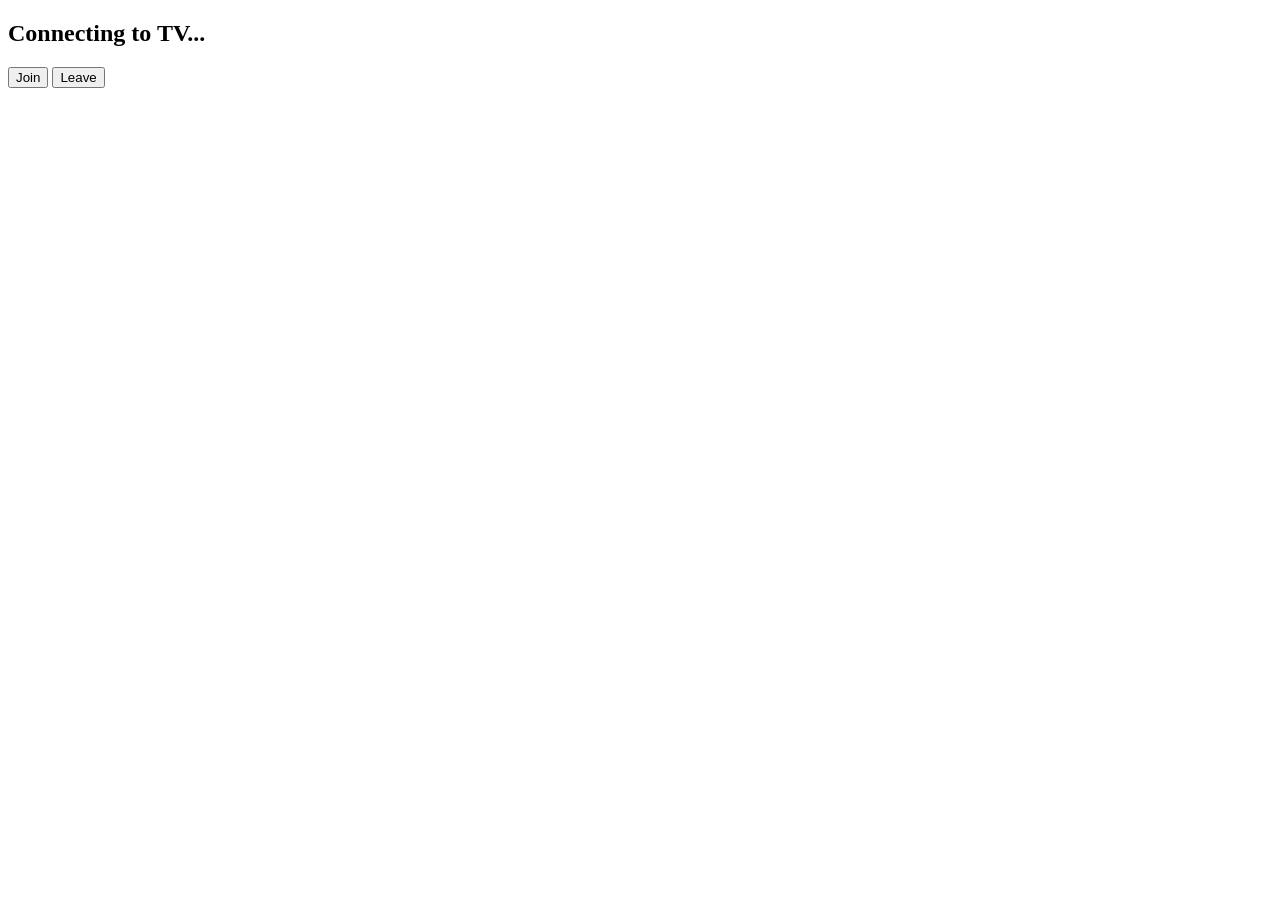
<file: admin.html>
<!DOCTYPE html>
<html>
  <head><title>TV Join</title></head>
  <body>
    <h2>Connecting to TV...</h2>
    <button onclick="join()">Join</button>
    <button onclick="leave()">Leave</button>

    <script>

      const NETLIFY_BASE = 'https://yakinton-46.netlify.app/.netlify/functions';
      const LOCAL_API_BASE = "http://localhost:8888/.netlify/functions";

      // Determine which base URL to use based on an environment variable or condition
      //const API_BASE = process.env.USE_REMOTE === 'true' ? NETLIFY_BASE : LOCAL_API_BASE;
      const API_BASE = NETLIFY_BASE; // or LOCAL_API_BASE based on your condition
      //console.log(`Using API base: ${API_BASE}`);

      // Check if the current page is being served from localhost or a specific domain
      // If so, use the local API endpoint; otherwise, use the production endpoint
      // This function is called when the user clicks the "Join" button
      function join() {
        //fetch('https://yakinton-46.netlify.app/.netlify/functions/ping', { method: 'POST' });
        fetch(`${API_BASE}/ping`, { method: 'POST' });
      }

      // Check if the current page is being served from localhost or a specific domain
      // If so, use the local API endpoint; otherwise, use the production endpoint
      // This function is called when the user clicks the "Leave" button
      function leave() {
        fetch(`${API_BASE}/reset`, { method: 'POST' });
        //fetch('https://yakinton-46.netlify.app/.netlify/functions/reset', { method: 'POST' });
      }

      function join_prev() {
        fetch('/api/admin-ping', { method: 'POST' })
          .then(() => alert("Joined TV mode"));
      }

      function leave_prev() {
        fetch('/api/admin-reset', { method: 'POST' })
          .then(() => alert("Left TV mode"));
      }
    </script>
  </body>
</html>
</file>
